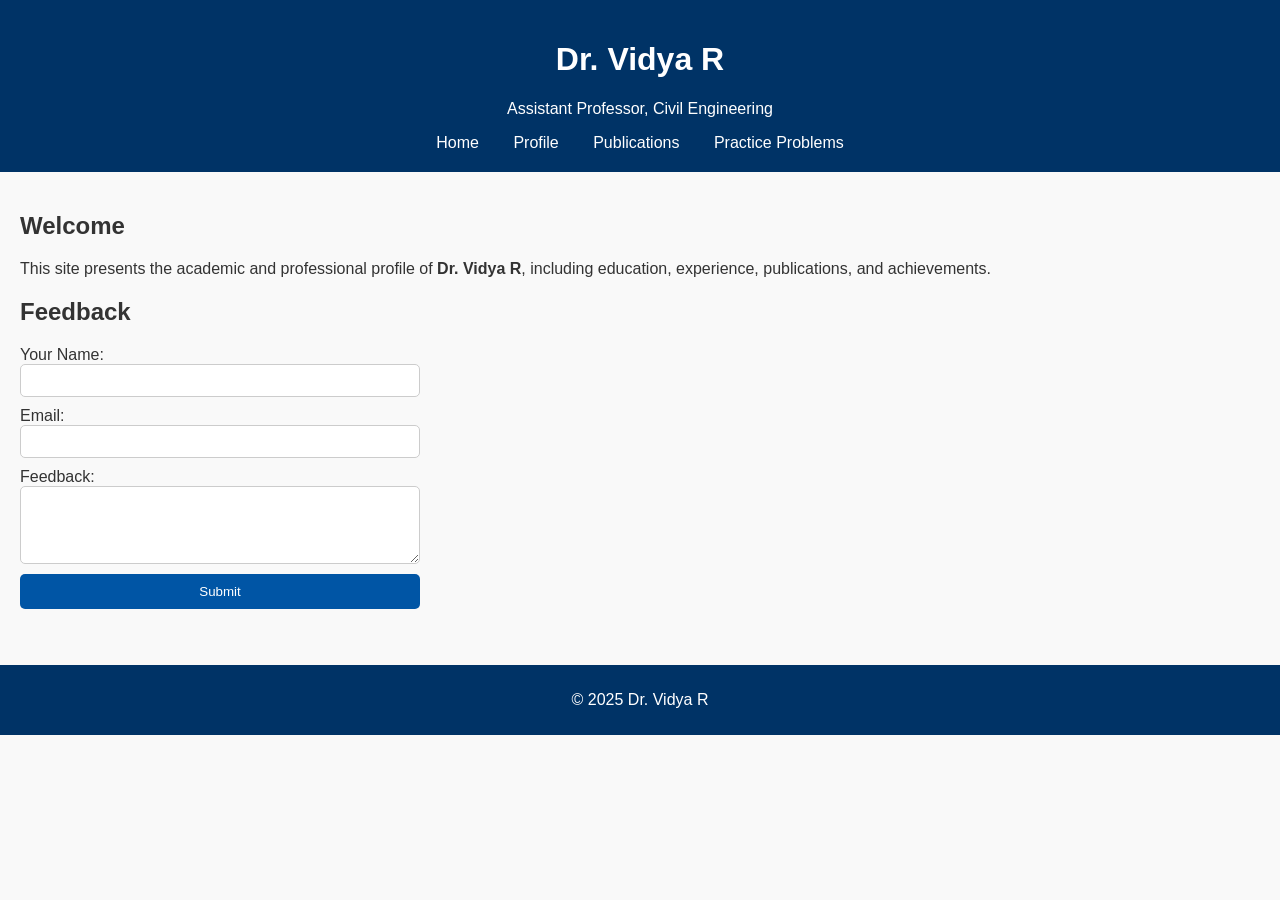
<file: index.html>
<!DOCTYPE html>
<html lang="en">
<head>
  <meta charset="UTF-8">
  <title>Dr. Vidya R - Home</title>
  <link rel="stylesheet" href="style.css">
</head>
<body>
  <header>
    <h1>Dr. Vidya R</h1>
    <p>Assistant Professor, Civil Engineering</p>
    <nav>
      <a href="index.html">Home</a>
      <a href="profile.html">Profile</a>
      <a href="publications.html">Publications</a>
       <a href="problems.html">Practice Problems</a>
    </nav>
  </header>

  <main>
    <section>
      <h2>Welcome</h2>
      <p>This site presents the academic and professional profile of <b>Dr. Vidya R</b>, including education, experience, publications, and achievements.</p>
    </section>

    <section>
      <h2>Feedback</h2>
      <form id="feedbackForm">
        <label for="name">Your Name:</label>
        <input type="text" id="name" required>

        <label for="email">Email:</label>
        <input type="email" id="email" required>

        <label for="message">Feedback:</label>
        <textarea id="message" rows="4" required></textarea>

        <button type="submit">Submit</button>
      </form>
      <p id="feedbackResponse"></p>
    </section>
  </main>

  <footer>
    <p>© 2025 Dr. Vidya R</p>
  </footer>

  <script src="script.js"></script>
</body>
</html>
</file>
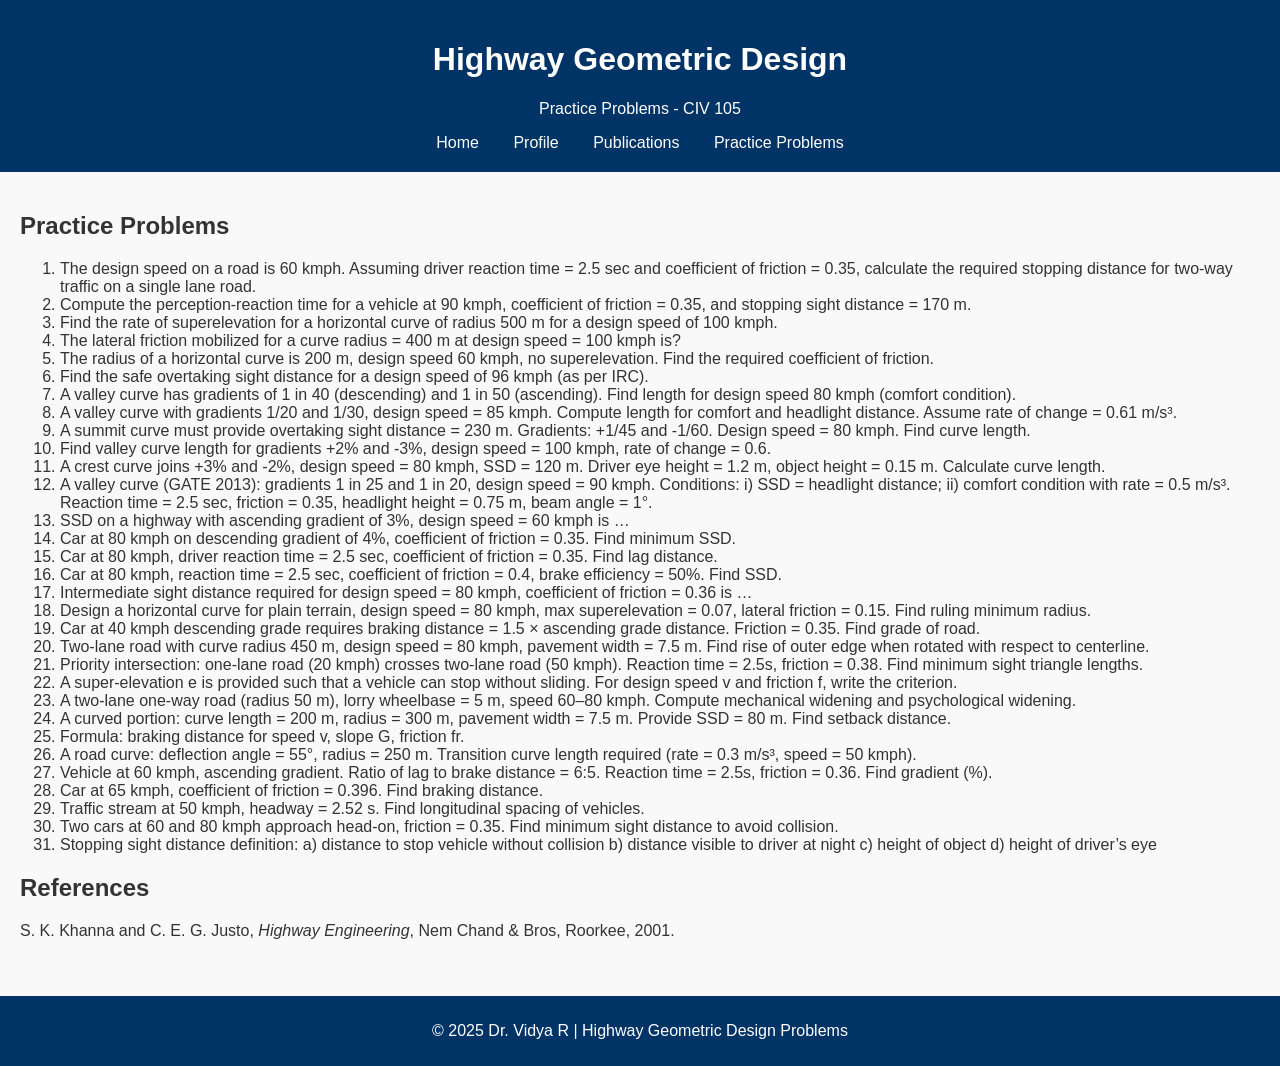
<file: problems.html>
<!DOCTYPE html>
<html lang="en">
<head>
  <meta charset="UTF-8">
  <title>Highway Geometric Design - Practice Problems</title>
  <link rel="stylesheet" href="style.css">
</head>
<body>
  <header>
    <h1>Highway Geometric Design</h1>
    <p>Practice Problems - CIV 105</p>
    <nav>
      <a href="index.html">Home</a>
      <a href="profile.html">Profile</a>
      <a href="publications.html">Publications</a>
      <a href="problems.html">Practice Problems</a>
    </nav>
  </header>

  <main>
    <section>
      <h2>Practice Problems</h2>
      <ol>
        <li>The design speed on a road is 60 kmph. Assuming driver reaction time = 2.5 sec and coefficient of friction = 0.35, calculate the required stopping distance for two-way traffic on a single lane road.</li>
        <li>Compute the perception-reaction time for a vehicle at 90 kmph, coefficient of friction = 0.35, and stopping sight distance = 170 m.</li>
        <li>Find the rate of superelevation for a horizontal curve of radius 500 m for a design speed of 100 kmph.</li>
        <li>The lateral friction mobilized for a curve radius = 400 m at design speed = 100 kmph is?</li>
        <li>The radius of a horizontal curve is 200 m, design speed 60 kmph, no superelevation. Find the required coefficient of friction.</li>
        <li>Find the safe overtaking sight distance for a design speed of 96 kmph (as per IRC).</li>
        <li>A valley curve has gradients of 1 in 40 (descending) and 1 in 50 (ascending). Find length for design speed 80 kmph (comfort condition).</li>
        <li>A valley curve with gradients 1/20 and 1/30, design speed = 85 kmph. Compute length for comfort and headlight distance. Assume rate of change = 0.61 m/s³.</li>
        <li>A summit curve must provide overtaking sight distance = 230 m. Gradients: +1/45 and -1/60. Design speed = 80 kmph. Find curve length.</li>
        <li>Find valley curve length for gradients +2% and -3%, design speed = 100 kmph, rate of change = 0.6.</li>
        <li>A crest curve joins +3% and -2%, design speed = 80 kmph, SSD = 120 m. Driver eye height = 1.2 m, object height = 0.15 m. Calculate curve length.</li>
        <li>A valley curve (GATE 2013): gradients 1 in 25 and 1 in 20, design speed = 90 kmph. Conditions: i) SSD = headlight distance; ii) comfort condition with rate = 0.5 m/s³. Reaction time = 2.5 sec, friction = 0.35, headlight height = 0.75 m, beam angle = 1°.</li>
        <li>SSD on a highway with ascending gradient of 3%, design speed = 60 kmph is …</li>
        <li>Car at 80 kmph on descending gradient of 4%, coefficient of friction = 0.35. Find minimum SSD.</li>
        <li>Car at 80 kmph, driver reaction time = 2.5 sec, coefficient of friction = 0.35. Find lag distance.</li>
        <li>Car at 80 kmph, reaction time = 2.5 sec, coefficient of friction = 0.4, brake efficiency = 50%. Find SSD.</li>
        <li>Intermediate sight distance required for design speed = 80 kmph, coefficient of friction = 0.36 is …</li>
        <li>Design a horizontal curve for plain terrain, design speed = 80 kmph, max superelevation = 0.07, lateral friction = 0.15. Find ruling minimum radius.</li>
        <li>Car at 40 kmph descending grade requires braking distance = 1.5 × ascending grade distance. Friction = 0.35. Find grade of road.</li>
        <li>Two-lane road with curve radius 450 m, design speed = 80 kmph, pavement width = 7.5 m. Find rise of outer edge when rotated with respect to centerline.</li>
        <li>Priority intersection: one-lane road (20 kmph) crosses two-lane road (50 kmph). Reaction time = 2.5s, friction = 0.38. Find minimum sight triangle lengths.</li>
        <li>A super-elevation e is provided such that a vehicle can stop without sliding. For design speed v and friction f, write the criterion.</li>
        <li>A two-lane one-way road (radius 50 m), lorry wheelbase = 5 m, speed 60–80 kmph. Compute mechanical widening and psychological widening.</li>
        <li>A curved portion: curve length = 200 m, radius = 300 m, pavement width = 7.5 m. Provide SSD = 80 m. Find setback distance.</li>
        <li>Formula: braking distance for speed v, slope G, friction fr.</li>
        <li>A road curve: deflection angle = 55°, radius = 250 m. Transition curve length required (rate = 0.3 m/s³, speed = 50 kmph).</li>
        <li>Vehicle at 60 kmph, ascending gradient. Ratio of lag to brake distance = 6:5. Reaction time = 2.5s, friction = 0.36. Find gradient (%).</li>
        <li>Car at 65 kmph, coefficient of friction = 0.396. Find braking distance.</li>
        <li>Traffic stream at 50 kmph, headway = 2.52 s. Find longitudinal spacing of vehicles.</li>
        <li>Two cars at 60 and 80 kmph approach head-on, friction = 0.35. Find minimum sight distance to avoid collision.</li>
        <li>Stopping sight distance definition:  
          a) distance to stop vehicle without collision  
          b) distance visible to driver at night  
          c) height of object  
          d) height of driver’s eye</li>
      </ol>
    </section>

    <section>
      <h2>References</h2>
      <p>S. K. Khanna and C. E. G. Justo, <i>Highway Engineering</i>, Nem Chand & Bros, Roorkee, 2001.</p>
    </section>
  </main>

  <footer>
    <p>© 2025 Dr. Vidya R | Highway Geometric Design Problems</p>
  </footer>
</body>
</html>
</file>
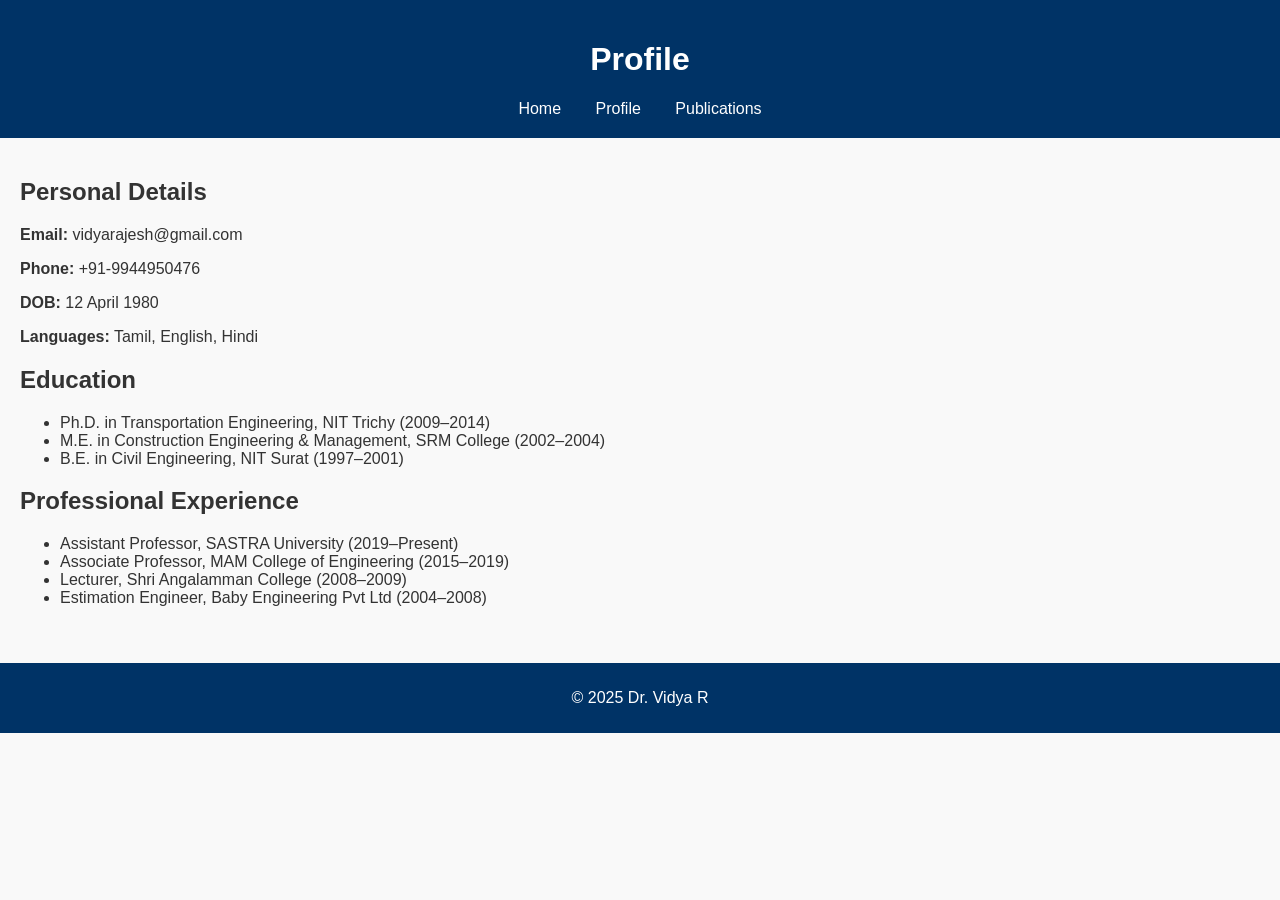
<file: profile.html>
<!DOCTYPE html>
<html lang="en">
<head>
  <meta charset="UTF-8">
  <title>Dr. Vidya R - Profile</title>
  <link rel="stylesheet" href="style.css">
</head>
<body>
  <header>
    <h1>Profile</h1>
    <nav>
      <a href="index.html">Home</a>
      <a href="profile.html">Profile</a>
      <a href="publications.html">Publications</a>
    </nav>
  </header>

  <main>
    <section>
      <h2>Personal Details</h2>
      <p><b>Email:</b> vidyarajesh@gmail.com</p>
      <p><b>Phone:</b> +91-9944950476</p>
      <p><b>DOB:</b> 12 April 1980</p>
      <p><b>Languages:</b> Tamil, English, Hindi</p>
    </section>

    <section>
      <h2>Education</h2>
      <ul>
        <li>Ph.D. in Transportation Engineering, NIT Trichy (2009–2014)</li>
        <li>M.E. in Construction Engineering & Management, SRM College (2002–2004)</li>
        <li>B.E. in Civil Engineering, NIT Surat (1997–2001)</li>
      </ul>
    </section>

    <section>
      <h2>Professional Experience</h2>
      <ul>
        <li>Assistant Professor, SASTRA University (2019–Present)</li>
        <li>Associate Professor, MAM College of Engineering (2015–2019)</li>
        <li>Lecturer, Shri Angalamman College (2008–2009)</li>
        <li>Estimation Engineer, Baby Engineering Pvt Ltd (2004–2008)</li>
      </ul>
    </section>
  </main>

  <footer>
    <p>© 2025 Dr. Vidya R</p>
  </footer>
</body>
</html>
</file>
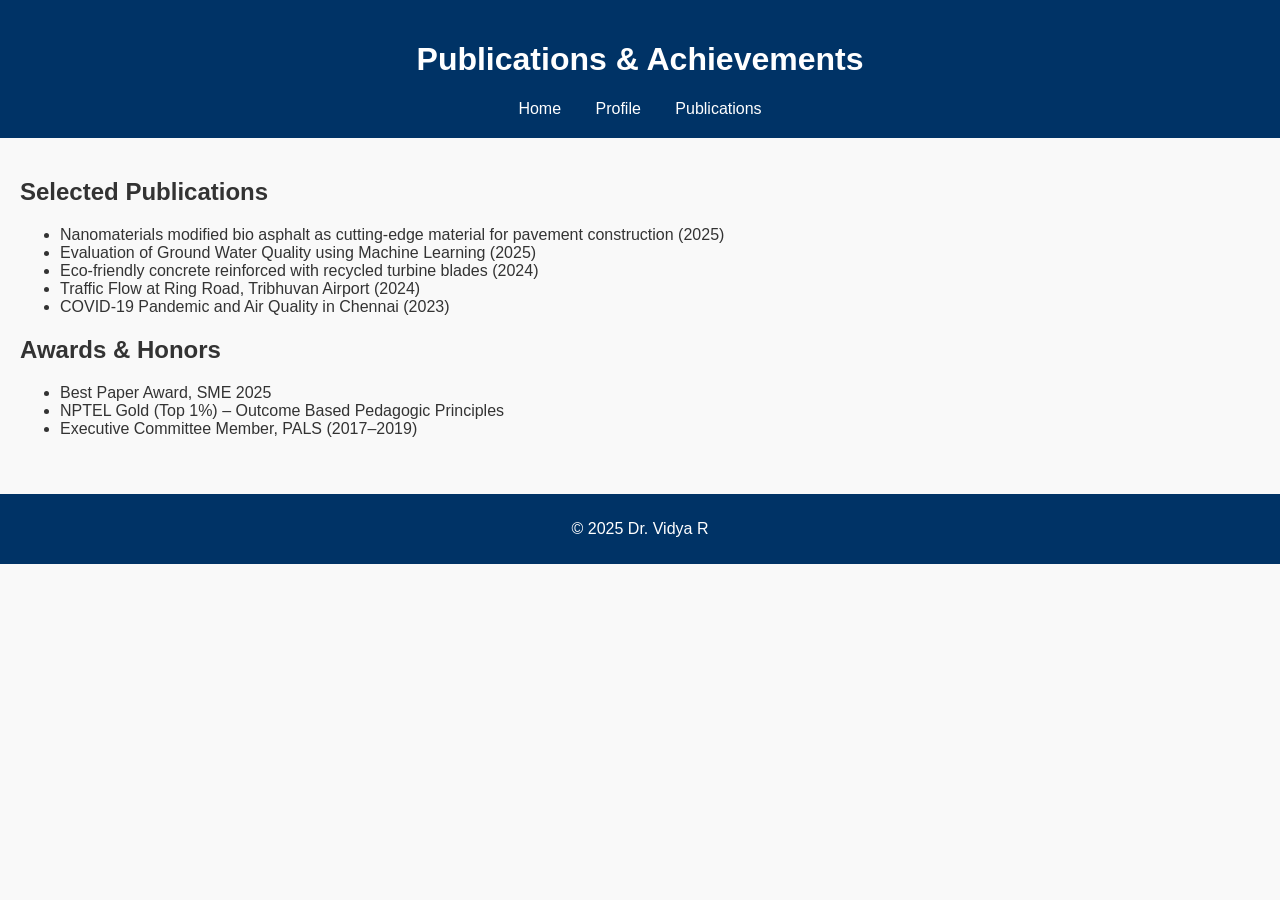
<file: publications.html>
<!DOCTYPE html>
<html lang="en">
<head>
  <meta charset="UTF-8">
  <title>Dr. Vidya R - Publications</title>
  <link rel="stylesheet" href="style.css">
</head>
<body>
  <header>
    <h1>Publications & Achievements</h1>
    <nav>
      <a href="index.html">Home</a>
      <a href="profile.html">Profile</a>
      <a href="publications.html">Publications</a>
    </nav>
  </header>

  <main>
    <section>
      <h2>Selected Publications</h2>
      <ul>
        <li>Nanomaterials modified bio asphalt as cutting-edge material for pavement construction (2025)</li>
        <li>Evaluation of Ground Water Quality using Machine Learning (2025)</li>
        <li>Eco-friendly concrete reinforced with recycled turbine blades (2024)</li>
        <li>Traffic Flow at Ring Road, Tribhuvan Airport (2024)</li>
        <li>COVID-19 Pandemic and Air Quality in Chennai (2023)</li>
      </ul>
    </section>

    <section>
      <h2>Awards & Honors</h2>
      <ul>
        <li>Best Paper Award, SME 2025</li>
        <li>NPTEL Gold (Top 1%) – Outcome Based Pedagogic Principles</li>
        <li>Executive Committee Member, PALS (2017–2019)</li>
      </ul>
    </section>
  </main>

  <footer>
    <p>© 2025 Dr. Vidya R</p>
  </footer>
</body>
</html>
</file>
<file: style.css>
body {
  font-family: Arial, sans-serif;
  margin: 0;
  padding: 0;
  background: #f9f9f9;
  color: #333;
}

header {
  background: #003366;
  color: white;
  padding: 20px;
  text-align: center;
}

nav {
  margin-top: 10px;
}
nav a {
  color: white;
  margin: 0 15px;
  text-decoration: none;
}
nav a:hover {
  text-decoration: underline;
}

main {
  padding: 20px;
}

form {
  display: flex;
  flex-direction: column;
  max-width: 400px;
}
form input, form textarea {
  margin-bottom: 10px;
  padding: 8px;
  border: 1px solid #ccc;
  border-radius: 5px;
}
form button {
  background: #0055a5;
  color: white;
  padding: 10px;
  border: none;
  cursor: pointer;
  border-radius: 5px;
}
form button:hover {
  background: #003366;
}

footer {
  background: #003366;
  color: white;
  text-align: center;
  padding: 10px;
  margin-top: 20px;
}
</file>
